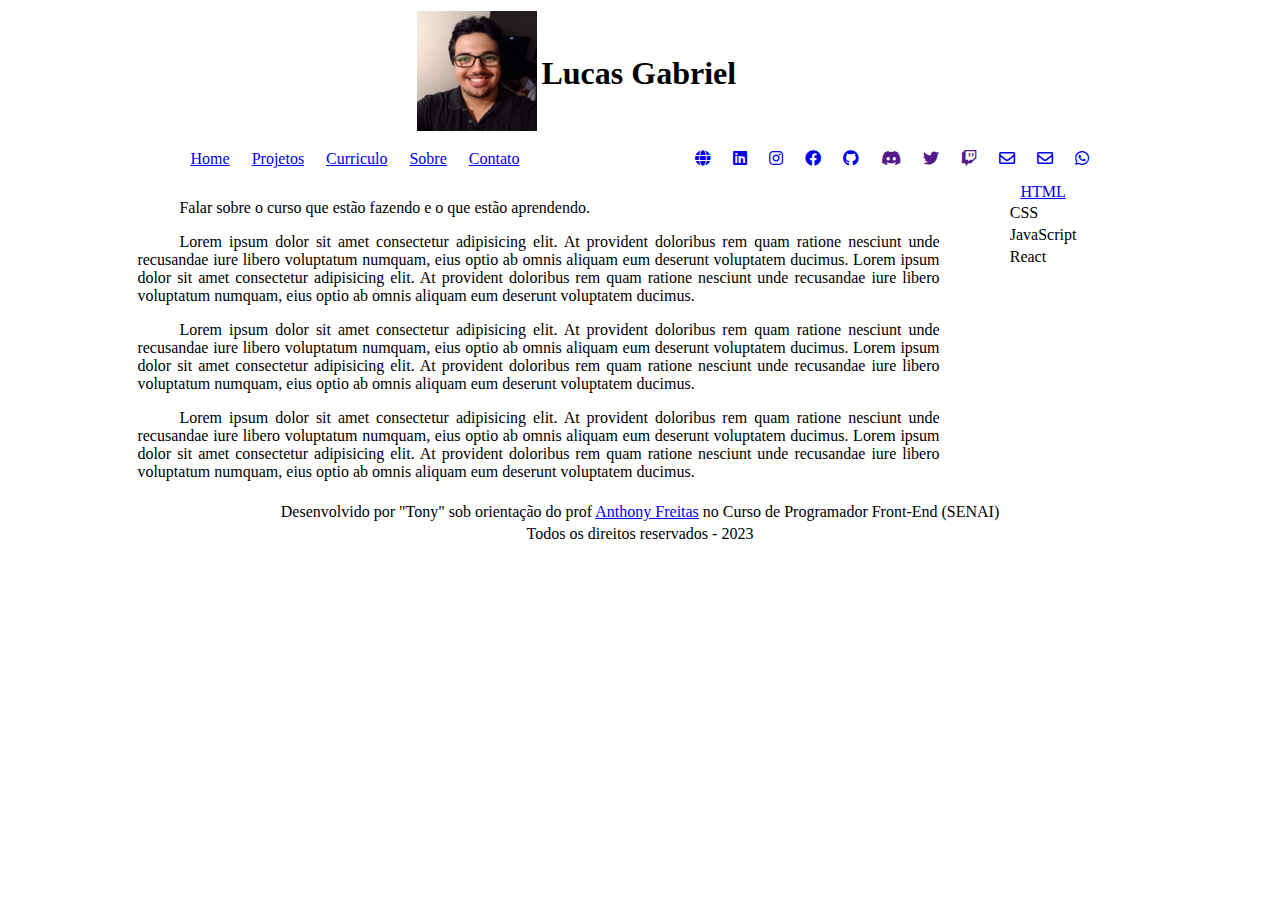
<file: backup_index_aula.html>
<!DOCTYPE html>
<html lang="pt-br">
<head>
	<meta charset="utf-8">
	<link rel="stylesheet" href="https://cdnjs.cloudflare.com/ajax/libs/font-awesome/5.15.3/css/all.min.css">
	<title>Página do Lucas</title>
</head>

<body>
	
	<!--Cabeçalho - nome e foto-->
	<table width="80%" border="0" style="margin:auto;">
				<colgroup>
					<col width="40%">
					<col width="60%">
				</colgroup>
				
				<tr>
					<td align="right"> <img src="../imagens/foto.png" width="30%"height="10%"></td>
					<td><h1>Lucas Gabriel</h1></td>
				</tr>
				
	</table>
			
			
			<!--Menu com links-->
	<table border="0" cellpadding="10" style="margin:auto;" width="450">
		<tr>
			<td><a href="index.html" target="_blank">Home</a></td>
					<td><a href="projetos.html" target="_blank">Projetos</a></td>
					<td><a href="curriculo.html" target="_blank">Curriculo</a></td>
					<td><a href="sobre.html" target="_blank">Sobre</a></td>
					<td><a href="contato.html" target="_blank">Contato</a></td>
					<td></td>
					<td></td>
					<td></td>
					<td></td>
					<td></td>
					<td></td>
					<td></td>
					<td><a href="https://amandavvp.github.io/about-me/" target="_blank"><i class="fas fa-globe"></i></a></td>		
					
					<td><a href="https://www.linkedin.com/in/amandavvporto/" target="_blank"><i class="fab fa-linkedin"></i></a></td>
						<td><a href="https://https://www.instagram.com/amandavvp/" target="_blank"><i class="fab fa-instagram"></i></a></td>
						<td><a href="https://www.facebook.com/amandavvporto/" target="_blank"><i class="fab fa-facebook"></i></a></td>
						<td><a href="https://github.com/amandavvp" target="_blank"><i class="fab fa-github" ></i></a></td>
						<td><a href="" target="_blank"><i class="fab fa-discord"></i></a></td>
						<td><a href="" target="_blank"><i class="fab fa-twitter"></i></a></td>
						<td><a href="" target="_blank"><i class="fab fa-twitch"></i></a></td>
						<td><a href="mailto:anthony.freitas@docente.senai.br?subject=Pergunta%20sobre%20o%20site" target="_blank"><i class="far fa-envelope"></i></a></td>
						<td><a href="mailto:anthony.freitas@docente.senai.br" target="_blank"><i class="far fa-envelope"></i></a></td>
						<td><a href="https://wa.me/+552197528728?text="oi,%20como%20vai" target="_blank"><i class="fab fa-whatsapp"></i></a></td>
			</tr>
			</tr>
			</table>
			
			
			<!--Corpo com a lateral-->
			<table width="80%" border="0" style="margin:auto;">
				<colgroup>
					<col width="80%">
					<col width="20%">
				</colgroup>
				<tr>
					<td>
						<table border="0">
												
							<p align="justify" style="text-indent: 42px;">Falar sobre o curso que estão fazendo e o que estão aprendendo.</p>
							<p align="justify" style="text-indent: 42px;">Lorem ipsum dolor sit amet consectetur adipisicing elit. At provident doloribus rem quam ratione nesciunt unde recusandae iure libero voluptatum numquam, eius optio ab omnis aliquam eum deserunt voluptatem ducimus. Lorem ipsum dolor sit amet consectetur adipisicing elit. At provident doloribus rem quam ratione nesciunt unde recusandae iure libero voluptatum numquam, eius optio ab omnis aliquam eum deserunt voluptatem ducimus.</p>
							<p align="justify" style="text-indent: 42px;">Lorem ipsum dolor sit amet consectetur adipisicing elit. At provident doloribus rem quam ratione nesciunt unde recusandae iure libero voluptatum numquam, eius optio ab omnis aliquam eum deserunt voluptatem ducimus. Lorem ipsum dolor sit amet consectetur adipisicing elit. At provident doloribus rem quam ratione nesciunt unde recusandae iure libero voluptatum numquam, eius optio ab omnis aliquam eum deserunt voluptatem ducimus.</p>
							<p align="justify" style="text-indent: 42px;">Lorem ipsum dolor sit amet consectetur adipisicing elit. At provident doloribus rem quam ratione nesciunt unde recusandae iure libero voluptatum numquam, eius optio ab omnis aliquam eum deserunt voluptatem ducimus. Lorem ipsum dolor sit amet consectetur adipisicing elit. At provident doloribus rem quam ratione nesciunt unde recusandae iure libero voluptatum numquam, eius optio ab omnis aliquam eum deserunt voluptatem ducimus.</p>
						</table>
					</td>
					
					<td align="center" valign="top"> 
						<table>
							<a href="https://developer.mozilla.org/pt-BR/docs/learn/getting_started_with_the_web/html_basics">HTML</a> <!--Link para página do assunto-->
							<a href="https://developer.mozilla.org/pt-BR/docs/Learn/CSS/First_steps/What_is_CSS"><tr><td>CSS</td></tr></a><!--Link para página do assunto-->
							
							<a href="https://developer.mozilla.org/pt-BR/docs/Web/JavaScript"><tr><td>JavaScript</td></tr></a><!--Link para página do assunto-->
							<!--Link para página do assunto-->
							<a href="https://kenzie.com.br/blog/react/"><tr><td>React</td></tr></a>
							<!--Link para página do assunto-->
						</table>
					</td>
				</tr>
			</table>
			
			<!--RODAPE-->
			<table width="80%" border="0" style="margin:auto;">
				<tr>
					<td align="center">Desenvolvido por "Tony" sob orientação do prof <a href="https://sammyfreitas.github.io/portfolioSite/" target="_blank">Anthony Freitas</a> no Curso de Programador Front-End (SENAI)</td> 						
				</tr>
				<tr>
					<td align="center">Todos os direitos reservados - 2023</td>
				</tr>
			</table>
		

	</body>
</html>
</file>
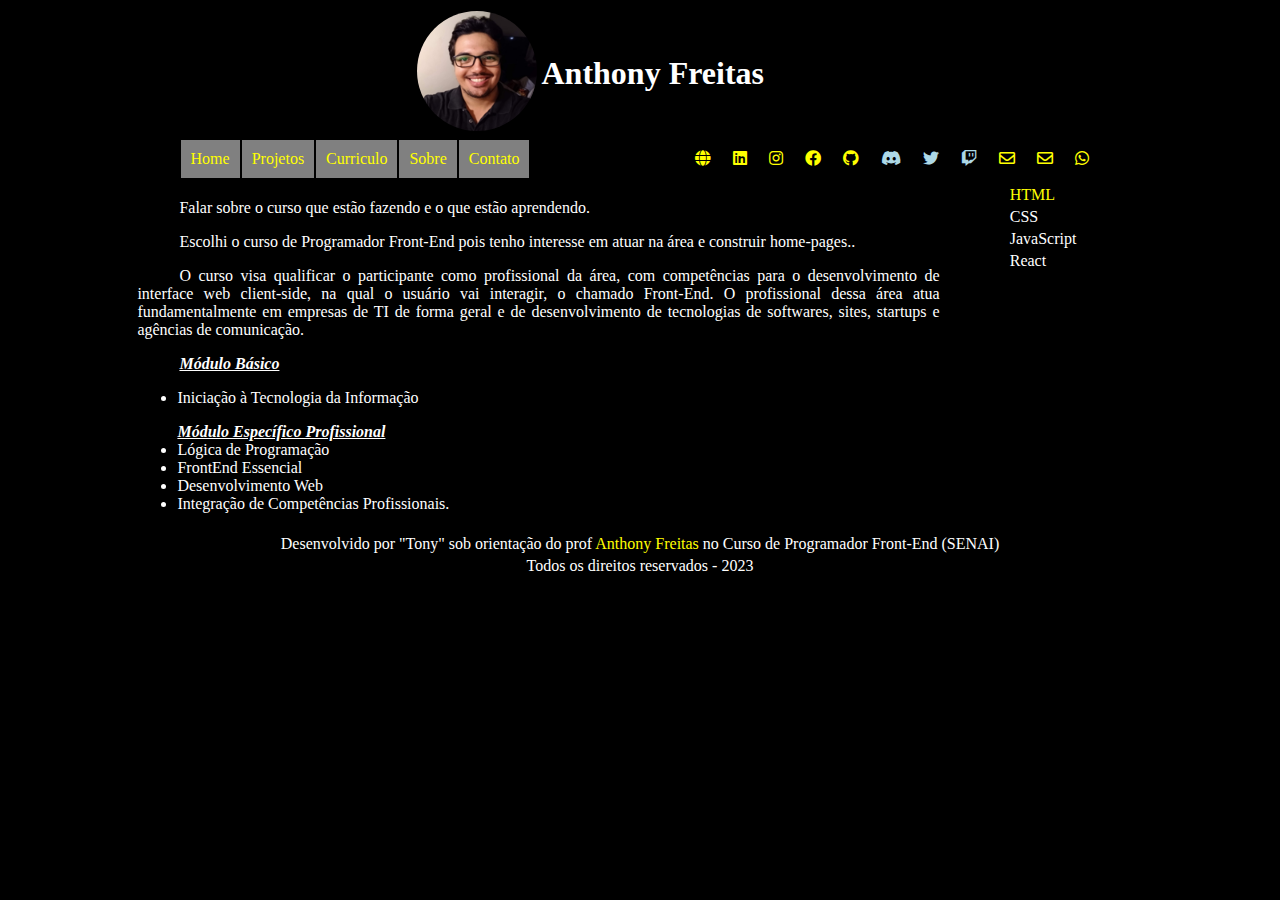
<file: teste.html>
<!DOCTYPE html>
<html lang="pt-br">
<head>
	<meta charset="utf-8">
	<link rel="stylesheet" href="https://cdnjs.cloudflare.com/ajax/libs/font-awesome/5.15.3/css/all.min.css">
	<title>Página do Anthony</title>
	<style>
			body{
				color:white;
			}
			
			a{
				color:yellow;
				text-decoration:none;
			}
			a:visited{
				color:lightblue;
			}
			a:hover{
				color:red;
			}
			.td-menu{
				background-color:grey;
			}
			.td-menu:hover{
				background-color:green;
			}
			img{
				border-radius:50%;
			}
			
	</style>
</head>

<body style="background-color: black" "color:white">
	
	<!--Cabeçalho - nome e foto-->
	<table width="80%" border="0" style="margin:auto;">
				<colgroup>
					<col width="40%">
					<col width="60%">
				</colgroup>
				
				<tr>
					<td align="right"> <img src="./imagens/foto.png" width="30%"height="10%"></td>
					<td><h1>Anthony Freitas</h1></td>
				</tr>
				
	</table>
			
			
			<!--Menu com links-->
	<table border-radius="15px" cellpadding="10" style="margin:auto;" width="450">
		<tr>
			<td class='td-menu'><a href="index.html" target="_blank">Home</a></td>
					<td class='td-menu'><a href="projetos.html" target="_blank">Projetos</a></td>
					<td class='td-menu'><a href="curriculo.html" target="_blank">Curriculo</a></td>
					<td class='td-menu'><a href="sobre.html" target="_blank">Sobre</a></td>
					<td class='td-menu'><a href="contato.html" target="_blank">Contato</a></td>
					<td></td>
					<td></td>
					<td></td>
					<td></td>
					<td></td>
					<td></td>
					<td></td>
					<td><a href="https://sammyfreitas.github.io/anthony.freitas/" target="_blank"><i class="fas fa-globe"></i></a></td>				
					<td><a href=" " target="_blank"><i class="fab fa-linkedin"></i></a></td>
						<td><a href=" " target="_blank"><i class="fab fa-instagram"></i></a></td>
						<td><a href="https://www.facebook.com/amandavvporto/" target="_blank"><i class="fab fa-facebook"></i></a></td>
						<td><a href="https://github.com/amandavvp" target="_blank"><i class="fab fa-github" ></i></a></td>
						<td><a href="" target="_blank"><i class="fab fa-discord"></i></a></td>
						<td><a href="" target="_blank"><i class="fab fa-twitter"></i></a></td>
						<td><a href="" target="_blank"><i class="fab fa-twitch"></i></a></td>
						<td><a href="mailto:anthony.freitas@docente.senai.br?subject=Pergunta%20sobre%20o%20site" target="_blank"><i class="far fa-envelope"></i></a></td>
						<td><a href="mailto:anthony.freitas@docente.senai.br" target="_blank"><i class="far fa-envelope"></i></a></td>
						<td><a href="https://wa.me/+552197528728?text="oi,%20como%20vai" target="_blank"><i class="fab fa-whatsapp"></i></a></td>
			</tr>
			</tr>
			</table>
			
			
			<!--Corpo com a lateral-->
			<table width="80%" border="0" style="margin:auto;">
				<colgroup>
					<col width="80%">
					<col width="20%">
				</colgroup>
				<tr>
					<td>
						<table border="0">
												
							<p align="justify" style="text-indent: 42px;">Falar sobre o curso que estão fazendo e o que estão aprendendo.</p>
							<p align="justify" style="text-indent: 42px;">Escolhi o curso de Programador Front-End pois tenho interesse em atuar na área e construir home-pages..</p>
							<p align="justify" style="text-indent: 42px;">O curso visa qualificar o participante como profissional da área, com competências para o desenvolvimento de interface web client-side, na qual o usuário vai interagir, o chamado Front-End. O profissional dessa área atua fundamentalmente em empresas de TI de forma geral e de desenvolvimento de tecnologias de softwares, sites, startups e agências de comunicação.</p>
							<p align="justify" style="text-indent: 42px;"><b><i><u>Módulo Básico</b></i></u>
							<ul>
								<li>Iniciação à Tecnologia da Informação</li>
							</ul>
							<ul><b><i><u>Módulo Específico Profissional</b></i></u>
								<li>Lógica de Programação</li>
								<li>FrontEnd Essencial</li>
								<li>Desenvolvimento Web</li>
								<li>Integração de Competências Profissionais.</li>
							</ul>
							</p>
						</table>
					</td>
					
					<td align="center" valign="top"> 
						<table>
							<tr><td><a href="https://www.w3schools.com/html/" target="_blank">HTML<a></td></tr> <!--Link para página do assunto-->
							<tr><td>CSS</td></tr><!--Link para página do assunto-->
							<tr><td>JavaScript</td></tr><!--Link para página do assunto-->
							<tr><td>React</td></tr><!--Link para página do assunto-->
						</table>
					</td>
				</tr>
			</table>
			
			<!--RODAPE-->
			<table width="80%" border="0" style="margin:auto;">
				<tr>
					<td align="center">Desenvolvido por "Tony" sob orientação do prof <a href="https://sammyfreitas.github.io/portfolioSite/" target="_blank">Anthony Freitas</a> no Curso de Programador Front-End (SENAI)</td> 						
				</tr>
				<tr>
					<td align="center">Todos os direitos reservados - 2023</td>
				</tr>
			</table>
		

	</body>
</html>
</file>
